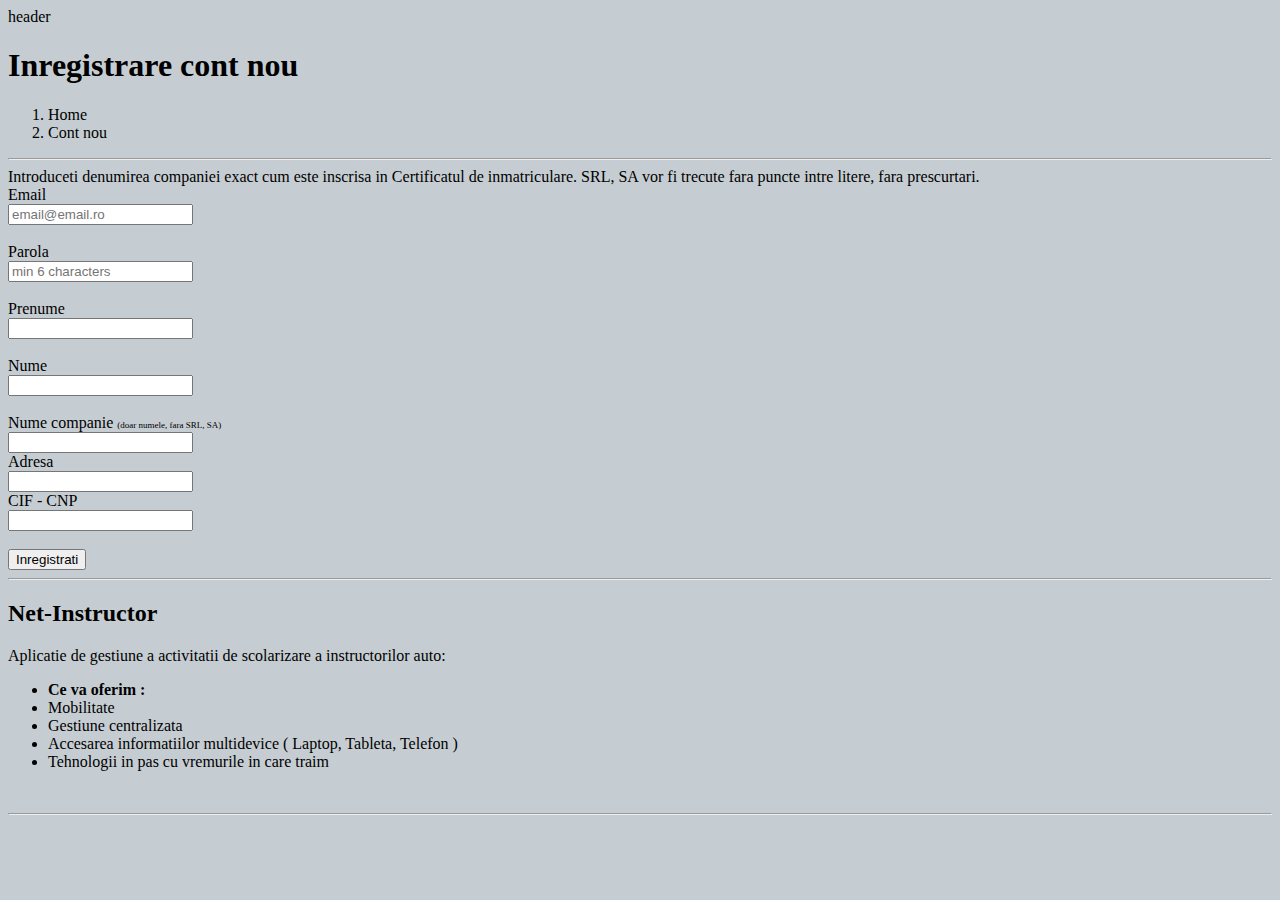
<file: src/main/resources/templates/cont_nou.html>
<!DOCTYPE html>
<html lang="en" xmlns:th="http://www.thymeleaf.org">
<head>
    <meta charset="utf-8">
    <meta name="viewport" content="width=device-width, initial-scale=1, shrink-to-fit=no">
    <meta name="description" content="">
    <meta name="author" content="">

    <title>Cont nou</title>
    <!-- Bootstrap core CSS -->
    <div th:replace="base :: css"></div>

</head>
<body style="background-color: #c6cdd2">
<section>
    <div th:replace="header :: navigation-bar">
        header
    </div>
</section>
<div class="container">
    <h1 class="mt-4 mb-3">Inregistrare cont nou
        <small></small>
    </h1>
    <ol class="breadcrumb">
        <li class="breadcrumb-item">
            <a th:href="@{/index}">Home</a>
        </li>
        <li class="breadcrumb-item active">Cont nou</li>
    </ol>
    <hr>
    <form th:action="@{/register}"  method="post">
        <div >
            <div class="row">
                <div th:if="${param.fail}" class="alert-success text-black">
                    Introduceti denumirea companiei exact cum este inscrisa in Certificatul de inmatriculare.
                    SRL, SA vor fi trecute fara puncte intre litere, fara prescurtari.
                </div>
                <div class="col-lg-4 mb-4">
                    <div class="card h-100">
                        <div class="card-body">
                            <label for="inputEmail">Email</label><br>
                            <div class="col-sm-12">
                                <input type="email" class="form-control bg-transparent text-black" th:field="*{userDto.email}"
                                       id="inputEmail" required
                                       placeholder="email@email.ro">
                                <span class="form-control alert alert-danger text-black"
                                      th:if="${#fields.hasErrors('userDto.email')}" th:errors="*{userDto.email}"></span>
                            </div>
                            <br>
                            <label for="password">Parola</label><br>
                            <div class="col-sm-12">
                                <input type="password" class="form-control bg-transparent text-black"
                                       th:field="*{userDto.password}"
                                       id="password" required
                                       placeholder="min 6 characters">
                                <span class="form-control alert alert-danger text-black"
                                      th:if="${#fields.hasErrors('userDto.password')}" th:errors="*{userDto.password}"></span>
                            </div>
                            <br>
                        </div>
                    </div>
                </div>
                <div class="col-lg-4 mb-4">
                    <div class="card h-100">
                        <div class="card-body">
                            <label for="firstName">Prenume</label><br>
                            <div class="col-sm-12">
                                <input type="text" class="form-control bg-transparent text-black"
                                       th:field="*{userDto.firstName}"
                                       id="firstName" required>
                                <span class="form-control alert alert-danger text-black"
                                      th:if="${#fields.hasErrors('userDto.firstName')}" th:errors="*{userDto.firstName}"></span>
                            </div>
                            <br>
                            <label for="lastName">Nume</label><br>
                            <div class="col-sm-12">
                                <input type="text" class="form-control bg-transparent text-black" th:field="*{userDto.lastName}"
                                       id="lastName" required>
                                <span class="form-control alert alert-danger text-black"
                                      th:if="${#fields.hasErrors('userDto.lastName')}" th:errors="*{userDto.lastName}"></span>
                            </div>
                            <br>
                        </div>
                    </div>
                </div>
                <div class="col-lg-4 mb-4">
                    <div class="card h-100">
                        <div class="card-body">
                            <label for="name">Nume companie <span style="font-size: 9px;">(doar numele, fara SRL, SA)</span></label><br>
                            <div class="col-sm-12">
                                <input type="text" class="form-control bg-transparent text-black"
                                       th:field="*{companyDto.name}"
                                       id="name" required>
                                <span class="form-control alert alert-danger text-black"
                                      th:if="${#fields.hasErrors('companyDto.name')}" th:errors="*{companyDto.name}"></span>
                            </div>
                            <label for="address">Adresa</label><br>
                            <div class="col-sm-12">
                                <input type="text" class="form-control bg-transparent text-black" th:field="*{companyDto.address}"
                                       id="address" required>
                                <span class="form-control alert alert-danger text-black"
                                      th:if="${#fields.hasErrors('companyDto.address')}" th:errors="*{companyDto.address}"></span>
                            </div>
                            <label for="cif">CIF - CNP</label><br>
                            <div class="col-sm-12">
                                <input type="text" class="form-control bg-transparent text-black" th:field="*{companyDto.cif}"
                                       id="cif" required>
                                <span class="form-control alert alert-danger text-black"
                                      th:if="${#fields.hasErrors('companyDto.cif')}" th:errors="*{companyDto.cif}"></span>
                            </div>
                            <br>
                        </div>
                    </div>
                </div>
            </div>
            <div id="success">
                <button type="submit" class="btn btn-primary">Inregistrati</button>
            </div>
        </div>
    </form>
    <!-- /.row -->
    <hr style="background-color: #f59321">

    <div class="row">
        <div class="col-lg-6">
            <h2>Net-Instructor</h2>
            <p>Aplicatie de gestiune a activitatii de scolarizare a instructorilor auto:</p>
            <ul>
                <li>
                    <strong>Ce va oferim :</strong>
                </li>
                <li>Mobilitate</li>
                <li>Gestiune centralizata</li>
                <li>Accesarea informatiilor multidevice ( Laptop, Tableta, Telefon )</li>
                <li>Tehnologii in pas cu vremurile in care traim</li>
            </ul>
            <p></p>
        </div>
        <div class="col-lg-6">
            <img class="img-fluid rounded" th:src="@{/img/pic01.jpg}" alt="">
        </div>
    </div>
    <!-- /.row -->
    <hr>
</div>


<div th:replace="footer::footer"></div>
<div th:replace="base :: script"></div>

</body>
</html>
</file>
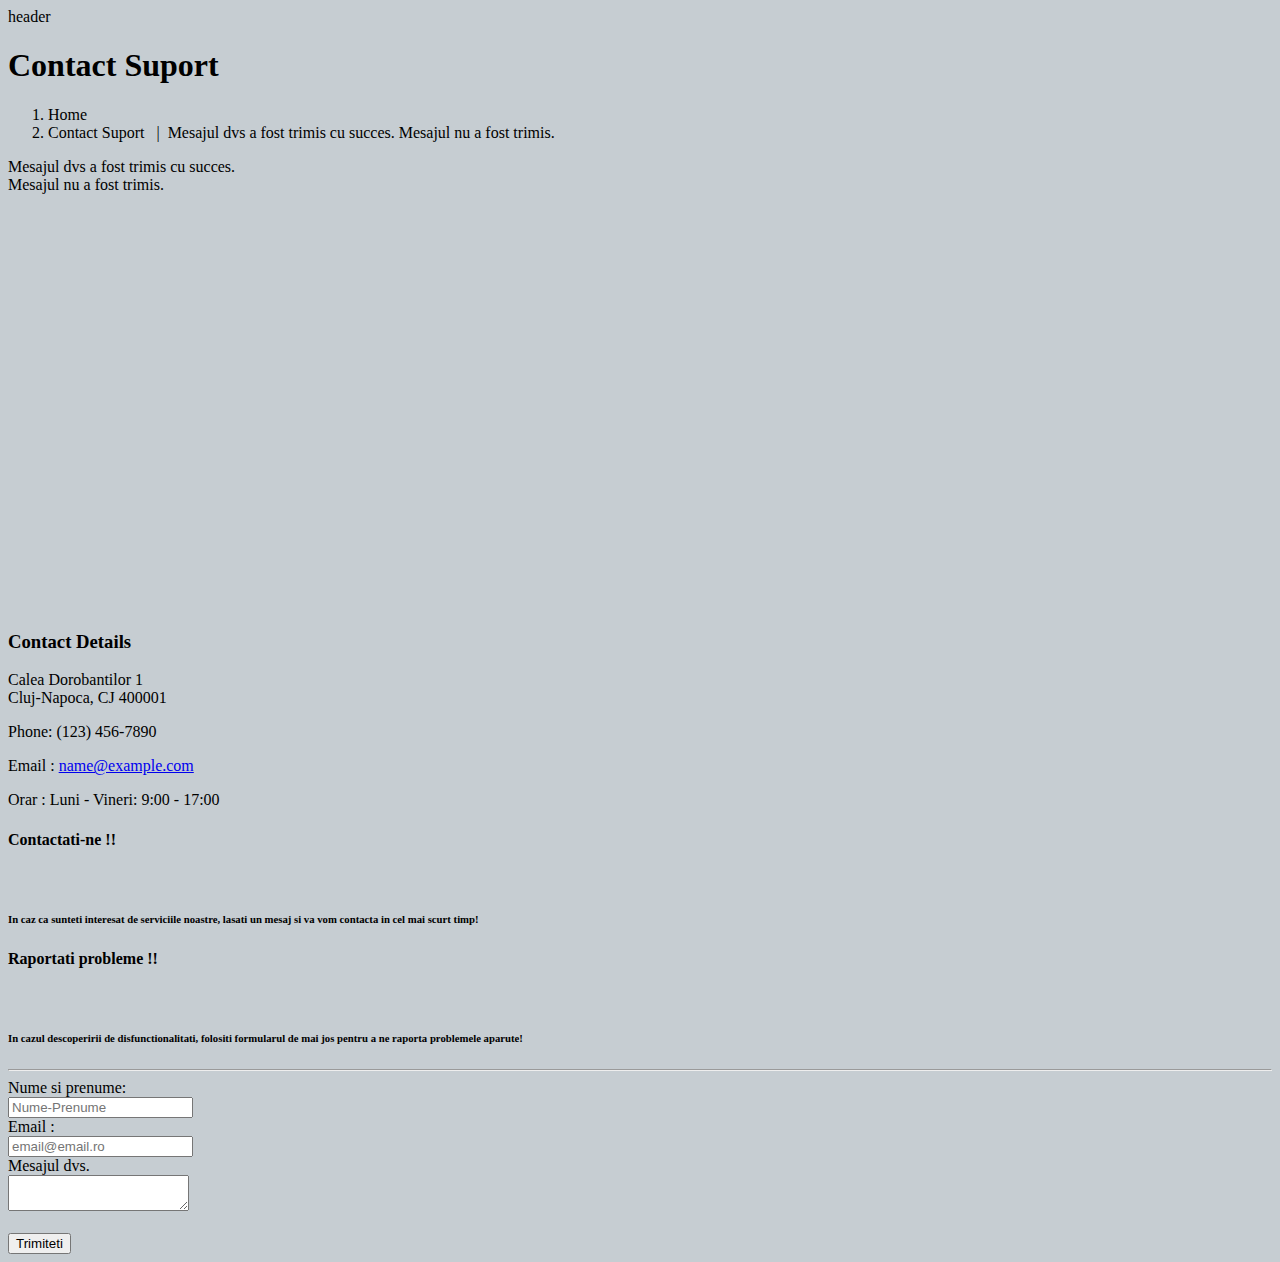
<file: src/main/resources/templates/contact.html>
<!DOCTYPE html>
<html lang="en" xmlns:th="http://www.thymeleaf.org" xmlns:sec="http://www.w3.org/1999/xhtml">
<head>
    <meta charset="utf-8">
    <meta name="viewport" content="width=device-width, initial-scale=1, shrink-to-fit=no">
    <meta name="description" content="">
    <meta name="author" content="">

    <title>Net-Instructor</title>
    <!-- Bootstrap core CSS -->
    <div th:replace="base :: css"></div>

</head>
<body style="background-color: #c6cdd2">
<section>
    <div th:replace="header :: navigation-bar">
        header
    </div>
</section>

<div class="container">
    <h1 class="mt-4 mb-3">
        <span sec:authorize="!isAuthenticated()">Contact</span>
        <span sec:authorize="isAuthenticated()">Suport</span>
        <small></small>
    </h1>

    <ol class="breadcrumb">
        <li class="breadcrumb-item">
            <a th:href="@{/index}">Home</a>
        </li>
        <li class="breadcrumb-item active">
            <span sec:authorize="!isAuthenticated()">Contact</span>
            <span sec:authorize="isAuthenticated()">Suport</span>
            <span>&nbsp; <span>|</span>&nbsp;
                <span th:if="${param.success}" class="bg-transparent text-success">
                    Mesajul dvs a fost trimis cu succes.
                </span>
                <span th:if="${param.fail}" class="bg-transparent text-success">
                    Mesajul nu a fost trimis.
                </span>
            </span>
        </li>
    </ol>

    <div th:if="${param.success}" class="bg-transparent text-alert">
        Mesajul dvs a fost trimis cu succes.
    </div>
    <div th:if="${param.fail}" class="bg-transparent text-alert">
        Mesajul nu a fost trimis.
    </div>
    <br>
    <div class="row">

        <div class="col-lg-8 mb-4" style="height: 400px;">
            <img class="img-fluid rounded" style="max-width:100%; max-height:100%" th:src="@{/img/poligon_moto.jpg}">
        </div>
        <div class="col-lg-4 mb-4">
            <h3>Contact Details</h3>
            <p>
                Calea Dorobantilor 1
                <br>Cluj-Napoca, CJ 400001
                <br>
            </p>
            <p>
                Phone: (123) 456-7890
            </p>
            <p>
                Email :
                <a href="mailto:name@example.com">name@example.com</a>
            </p>
            <p>
                Orar : Luni - Vineri: 9:00 - 17:00
            </p>
        </div>


        <div class="col-lg-8 mb-4" sec:authorize="!isAuthenticated()">
            <h4>Contactati-ne !!</h4><br>
            <h6>In caz ca sunteti interesat de serviciile noastre, lasati un mesaj si va vom contacta in cel mai scurt
                timp!</h6>
        </div>

        <div class="col-lg-8 mb-4" sec:authorize="isAuthenticated()">
            <h4>Raportati probleme !!</h4><br>
            <h6>In cazul descoperirii de disfunctionalitati, folositi formularul de mai jos pentru a ne raporta
                problemele aparute!</h6>
        </div>
        <hr>
        <div class="col-lg-8 mb-4">
            <form th:action="@{/contactMessage}" method="POST">
                <div>
                    <label id="lbl_contact_name" for="nume_prenume">Nume si prenume: </label><br>
                    <input type="text" id="nume_prenume" th:name="contactName"
                           class=" form-control border border-light bg-transparent text-black"
                           placeholder="Nume-Prenume" required>
                    <br>
                    <label id="lbl_contact_email" for="contact_email">Email :</label><br>
                    <input id="contact_email" th:name="contactEmail" type="email"
                           class="form-control border border-light bg-transparent text-black"
                           required
                           placeholder="email@email.ro">
                    <br>
                </div>
                <div>
                    <label id="lbl_contact_msg" for="contact_mesaj">Mesajul dvs.</label><br>
                    <textarea id="contact_mesaj" class="form-control border border-light bg-transparent text-black"
                              th:name="contactMsg" required></textarea>
                </div>
                <br>
                <div>
                    <button type="submit" class="btn btn-primary">Trimiteti</button>
                </div>
            </form>
        </div>
    </div>
    <!-- /.row -->
</div>
<!-- /.container -->

<div th:replace="footer::footer"></div>

<div th:replace="base :: script"></div>

</body>
</html>
</file>
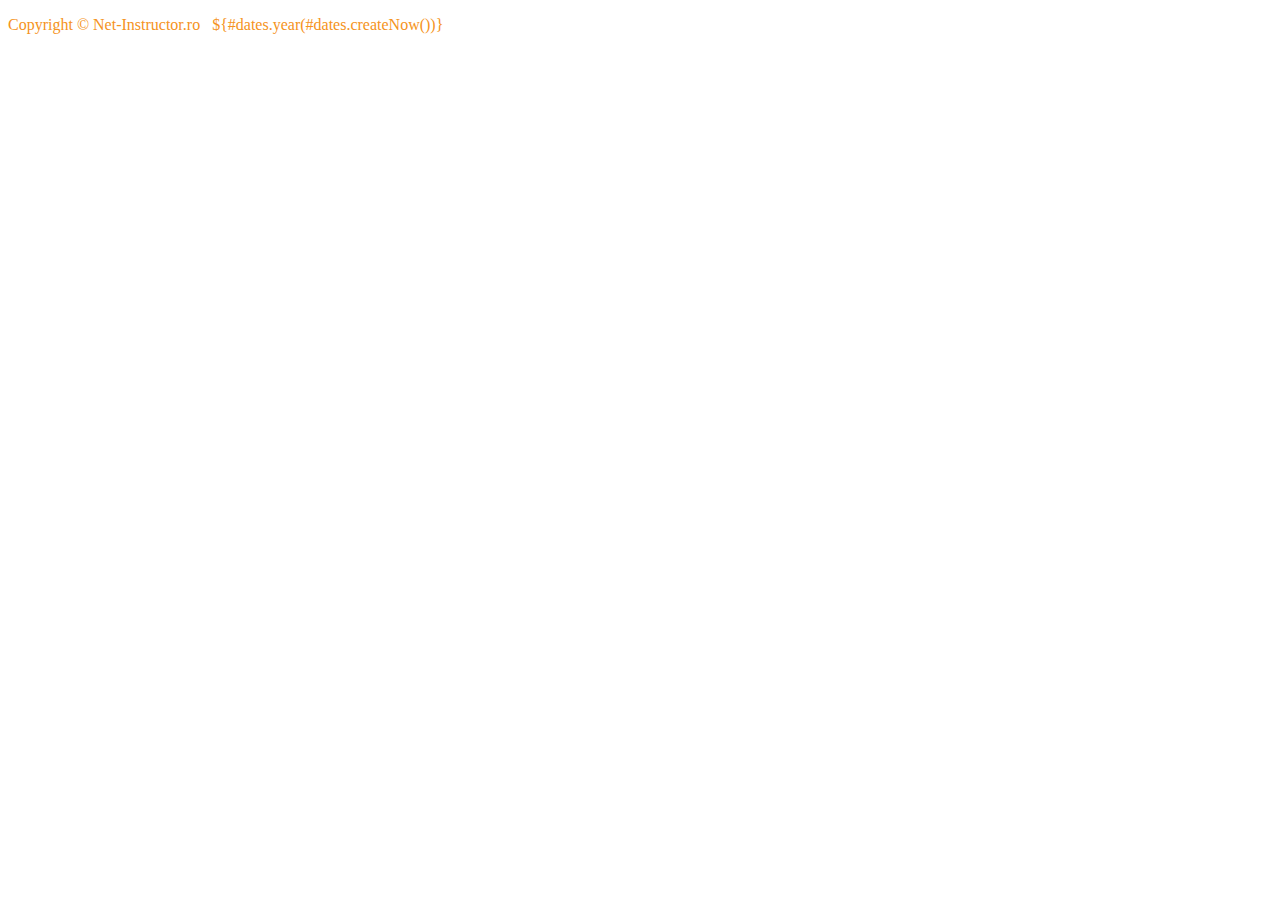
<file: src/main/resources/templates/footer.html>
<!-- Footer -->
<!doctype html>
<html lang="en" xmlns:th="http://www.thymeleaf.org" xmlns:sec="http://www.w3.org/1999/xhtml">
<head>
    <meta charset="UTF-8">
    <meta name="viewport"
          content="width=device-width, user-scalable=no, initial-scale=1.0, maximum-scale=1.0, minimum-scale=1.0">
    <meta http-equiv="X-UA-Compatible" content="ie=edge">

    <title>Document</title>
</head>
<body>
<div th:fragment="footer">
    <footer class="py-5 bg-dark">
        <div class="container">
            <p class="m-0 text-center" style="color: #f59321" th:text="'Copyright &copy; Net-Instructor.ro &nbsp;' + ${#dates.year(#dates.createNow())}">Copyright &copy; Net-Instructor.ro &nbsp; ${#dates.year(#dates.createNow())}</span></p>
        </div>
        <!-- /.container -->
    </footer>
</div>
</body>
</html>
</file>
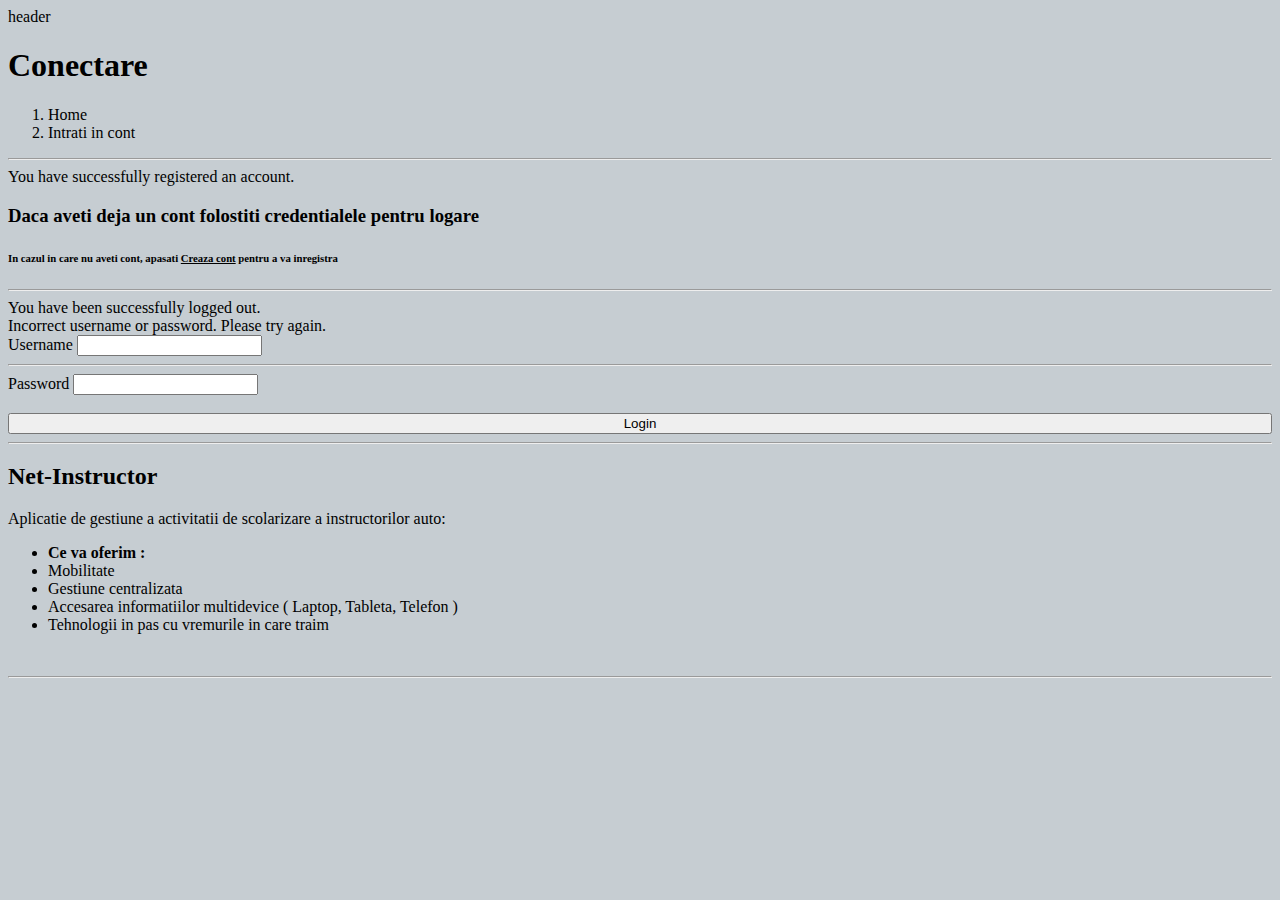
<file: src/main/resources/templates/login.html>
<!DOCTYPE html>
<html lang="en" xmlns:th="http://www.thymeleaf.org">
<head>
    <meta charset="utf-8">
    <meta name="viewport" content="width=device-width, initial-scale=1, shrink-to-fit=no">
    <meta name="description" content="">
    <meta name="author" content="">

    <title>Net-Instructor</title>
    <!-- Bootstrap core CSS -->
    <div th:replace="base :: css"></div>

</head>
<body style="background-color: #c6cdd2">
<section>
    <div th:replace="header :: navigation-bar">
        header
    </div>
</section>

<div class="container">
    <h1 class="mt-4 mb-3">Conectare
        <small></small>
    </h1>

    <ol class="breadcrumb">
        <li class="breadcrumb-item">
            <a th:href="@{/index}">Home</a>
        </li>
        <li class="breadcrumb-item active">Intrati in cont</li>
    </ol>
    <hr>
    <div th:if="${param.registered}" class="alert-success text-black">
        You have successfully registered an account.
    </div>
    <div class="row">
        <div class="col-lg-8 mb-6">
            <h3>Daca aveti deja un cont folostiti credentialele pentru logare</h3>
            <h6>In cazul in care nu aveti cont, apasati <a th:href="@{/cont_nou}"><span
                    style="text-decoration: underline; font-weight: bold">Creaza cont</span></a> pentru a va inregistra
            </h6>
            <hr>
            <form method="post" th:action="@{/login}">
                <div class="mb-6">
                    <div th:if="${param.logout}" class="alert-success text-black">
                        You have been successfully logged out.
                    </div>
                </div>
                <div class="mb-6">
                    <div th:if="${param.fail}" class="alert-success text-black">
                        Incorrect username or password. Please try again.
                    </div>
                </div>
                <div class="mb-6">
                    <label id="lbl_login_user" for="username" class="form-label text-blue">Username</label>
                    <input class="form-control border border-light bg-transparent text-black" type="email" id="username" name="username" required/>
                </div>
                <hr>
                <div class="mb-6">
                    <label id="lbl_login_pass"for="password" class="form-label text-blue">Password</label>
                    <input class="form-control border border-light bg-transparent text-black" type="password" id="password" name="password" required/>
                </div>
                <br>
                <div class="mb-6">
                    <button style="width: 100%" type="submit" class="btn btn-outline-primary text-blue">Login</button>
                </div>
            </form>
        </div>
    </div>


    <!-- /.row -->
    <hr style="background-color: #f59321">

    <div class="row">
        <div class="col-lg-6">
            <h2>Net-Instructor</h2>
            <p>Aplicatie de gestiune a activitatii de scolarizare a instructorilor auto:</p>
            <ul>
                <li>
                    <strong>Ce va oferim :</strong>
                </li>
                <li>Mobilitate</li>
                <li>Gestiune centralizata</li>
                <li>Accesarea informatiilor multidevice ( Laptop, Tableta, Telefon )</li>
                <li>Tehnologii in pas cu vremurile in care traim</li>
            </ul>
            <p></p>
        </div>
        <div class="col-lg-6">
            <img class="img-fluid rounded" th:src="@{/img/poligon_moto.jpg}" alt="">
        </div>
    </div>
    <!-- /.row -->

    <hr>


    <div th:replace="footer::footer"></div>

    <div th:replace="base :: script"></div>
</div>
</body>

</html>
</file>
